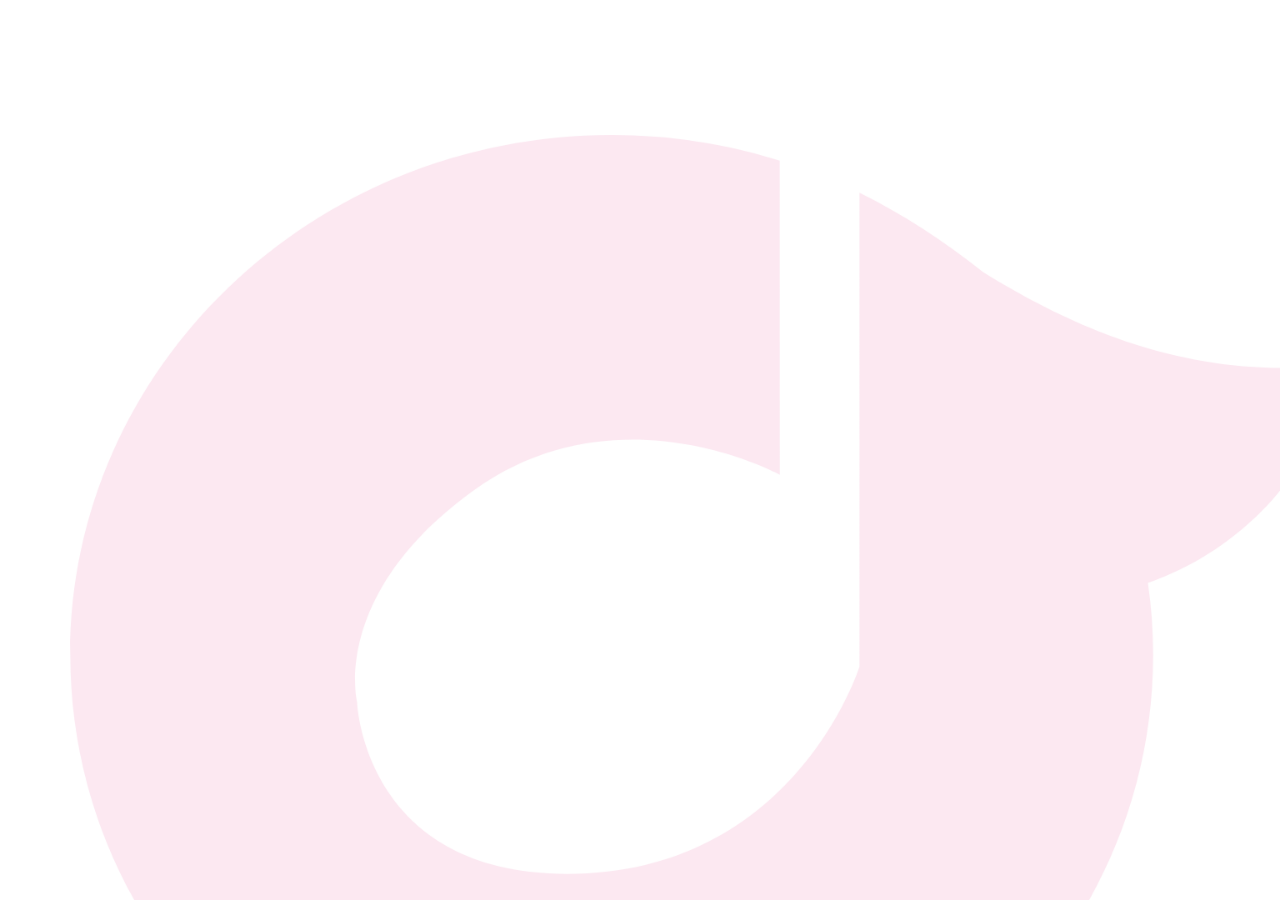
<file: index.html>
<!DOCTYPE html>
<html lang="en">
<head>
    <meta charset="UTF-8">
    <meta name="viewport" content="width=device-width, initial-scale=1.0">
    <title>Document</title>
    <link rel="stylesheet" href="anim1.css">
</head>
<body>
    <div class="hero">
        <nav>
            <img src="logo.png" alt="" class="anim">
            <div class="bar anim">
            <ul>
                <li><a href="#">FEATURE</a></li>
                <li><a href="#">HOW IT WORK</a></li>
                <li><a href="#">PRIVACY</a></li>
            </ul>
        </div>
            <div class="log anim">
                <a href="#" class="lod">LOG IN</a>
                <a href="#" class="down">DOWNLOAD</a>
            </div>
        </nav>
        <div class="content">
            <h1 class="anim">MAKE <BR> NEW FRIENDS</h1>
                <p class="anim">Lorem, ipsum dolor sit amet consectetur adipisicing elit. Omnis exercitationem atque quas nulla ab odit similique, m Lorem ipsum dolor sit amet, consectetur adipisicing elit. Consectetur, molestiae. Corporis animi quas labore laborum, libero sint esse sit veritatis.</p>
                <a href="#" class="down anim">JOIN NOW</a>
        </div>

        <img src="pic.png" class="pic anim" >
    </div>
</body>
</html>
</file>
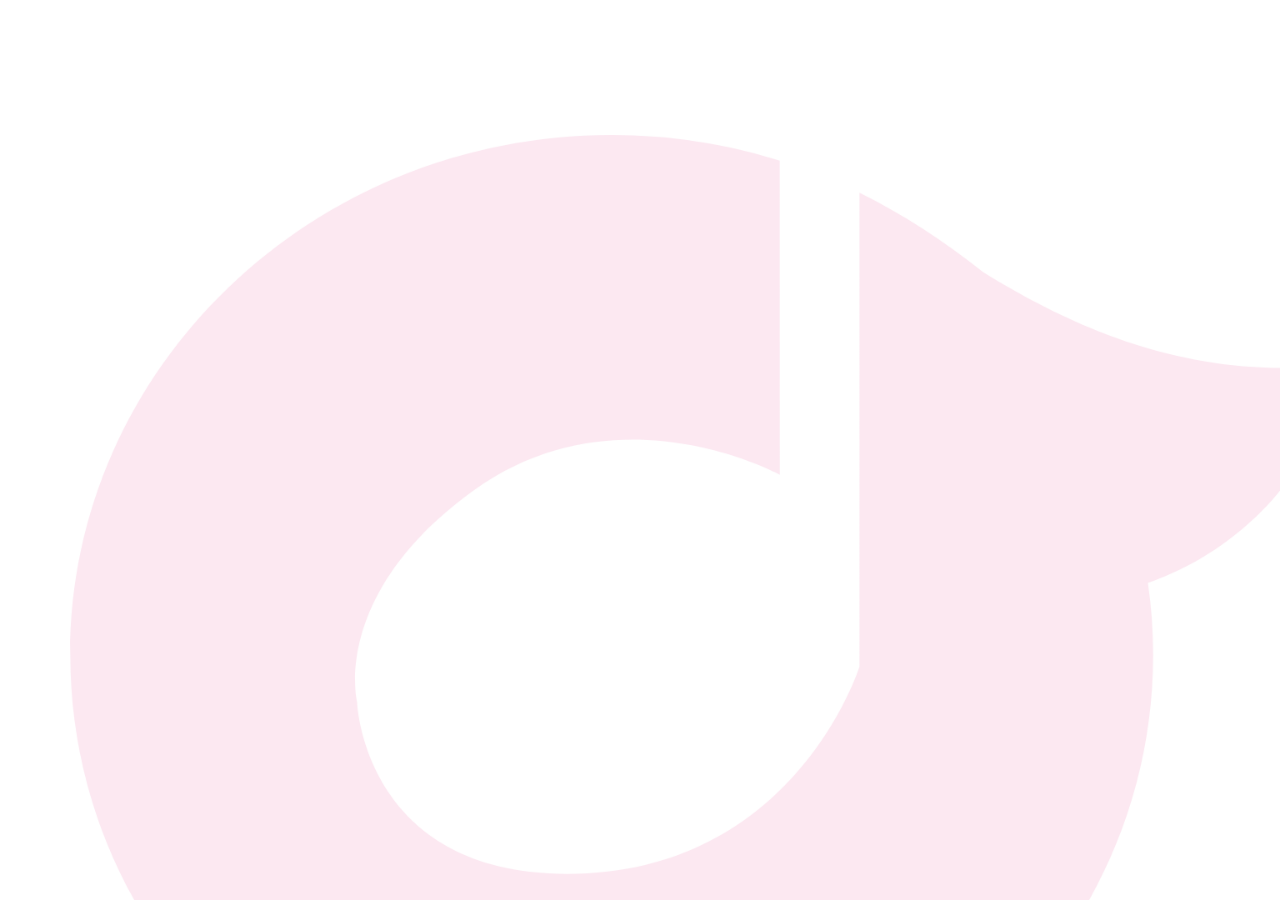
<file: anim1.html>
<!DOCTYPE html>
<html lang="en">
<head>
    <meta charset="UTF-8">
    <meta name="viewport" content="width=device-width, initial-scale=1.0">
    <title>Document</title>
    <link rel="stylesheet" href="anim1.css">
</head>
<body>
    <div class="hero">
        <nav>
            <img src="logo.png" alt="" class="anim">
            <div class="bar anim">
            <ul>
                <li><a href="#">FEATURE</a></li>
                <li><a href="#">HOW IT WORK</a></li>
                <li><a href="#">PRIVACY</a></li>
            </ul>
        </div>
            <div class="log anim">
                <a href="#" class="lod">LOG IN</a>
                <a href="#" class="down">DOWNLOAD</a>
            </div>
        </nav>
        <div class="content">
            <h1 class="anim">MAKE <BR> NEW FRIENDS</h1>
                <p class="anim">Lorem, ipsum dolor sit amet consectetur adipisicing elit. Omnis exercitationem atque quas nulla ab odit similique, m Lorem ipsum dolor sit amet, consectetur adipisicing elit. Consectetur, molestiae. Corporis animi quas labore laborum, libero sint esse sit veritatis.</p>
                <a href="#" class="down anim">JOIN NOW</a>
        </div>

        <img src="pic.png" class="pic anim" >
    </div>
</body>
</html>
</file>
<file: anim1.css>
*{
    padding: 0;
    margin: 0;
    box-sizing: border-box;
}
a{
    text-decoration: none;
}
.hero{
    background-image: url('back-image.png');
    width: 100%;
    min-height: 100vh;
    background-repeat: no-repeat;
    background-position: center;
    background-size: cover;
    overflow: hidden;
    background-repeat: no-repeat;
}
nav{
    padding: 20px;
    display: flex;
    align-items: center;
    justify-content: space-between;
}
.bar ul li{
    display: inline-block;
    padding: 25px;
}
.bar ul li a{
    color: black;
    font-weight: 900;
    transition: 0.4s;
}
.bar ul li a:hover{
    color:rgb(216, 112, 147) ;
}
.lod{
    padding-right: 20px;
    color: black;
    font-weight: 900;
}
.down{
    font-weight: 900;
    margin-right: 30px;
    padding: 10px 30px 10px 30px;
    color: azure;
    border: 2px solid rgb(216, 112, 147);
    background-color: rgb(216, 112, 147);
    border-radius: 20px;
    border-top-right-radius: 0;
    border-bottom-left-radius: 0;
    transition: 1s;
}
.down:hover{
    border-radius: 20px;
}
.content{
    margin: 100px;
    max-width: 600px;
}
.content h1{
    font-size: 80px;
    animation-delay: 0.3s;
}
.content p{
    margin: 20px 0 30px 0;
    animation-delay: 0.5s;
}
.content .down{
    margin: 20px 0 30px 0;
    padding: 10px 46px 10px 46px;
    animation-delay: 1s;
}

.pic{
    max-width: 400px;
    position: absolute;
    bottom: 10%;
    right: 20%;
    animation-delay: 12s;
}
.pic.anim{
    animation-delay: 1.2s;
}
.anim{
    opacity: 0 ;
    transform: translateY(30px);
    animation: up 0.5s linear forwards;
}
@keyframes up{
    100%{
        opacity: 1;
        transform: translateY(0px);
    }
    
}
</file>
